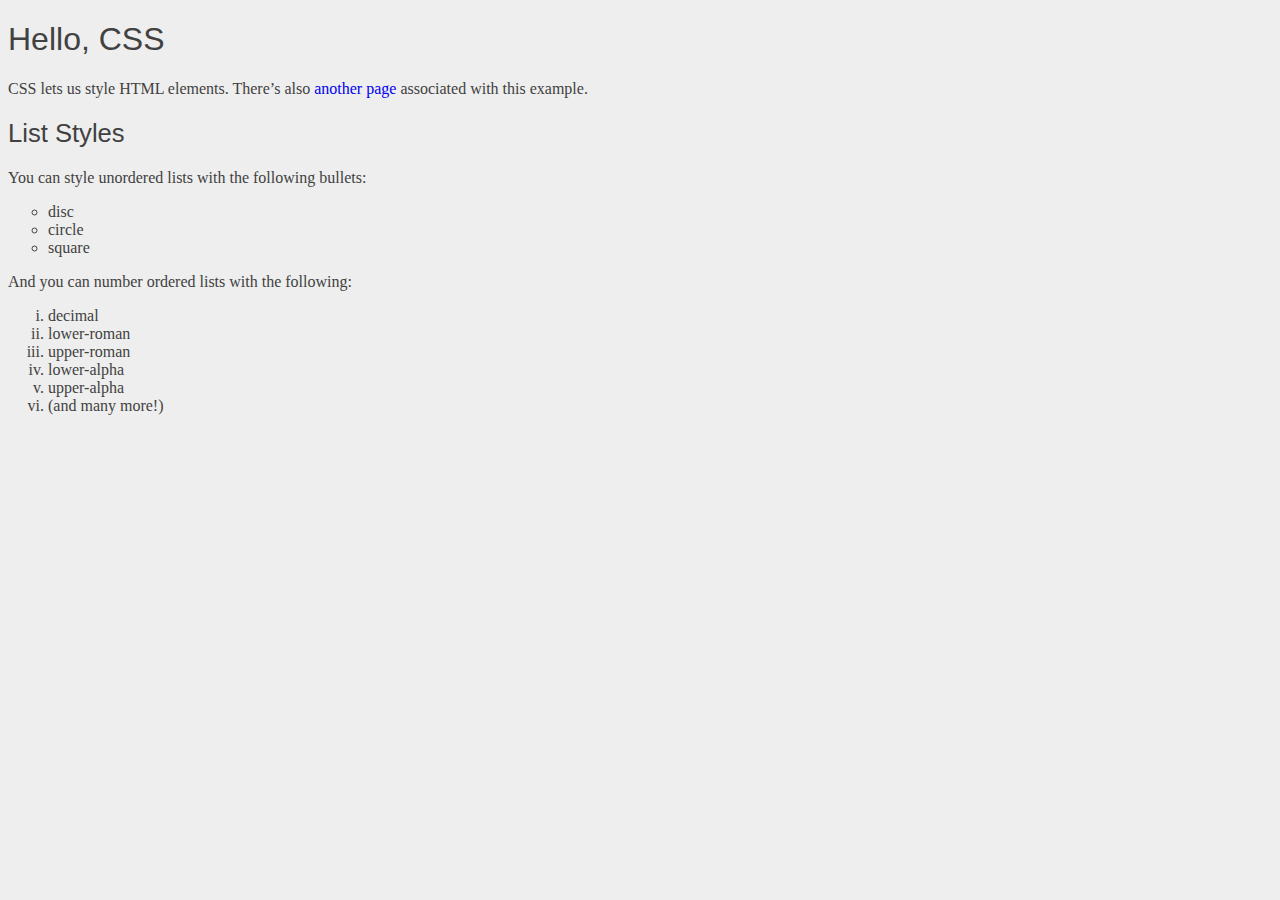
<file: index.html>
<!DOCTYPE html>
<html lang='en'>
  <head>
    <meta charset='UTF-8'/>
    <title>Hello, CSS</title>
    <link rel='stylesheet' href='/styles/style.css'>
  </head>
  <body>
    <h1>Hello, CSS</h1>

    <p>CSS lets us style HTML elements. There’s also
       <a href='dummy.html'>another page</a> associated with this example.</p>

    <h2>List Styles</h2>

    <p>You can style unordered lists with the following bullets:</p>

    <ul>
      <li>disc</li>
      <li>circle</li>
      <li>square</li>
    </ul>

    <p>And you can number ordered lists with the following:</p>

    <ol>
      <li>decimal</li>
      <li>lower-roman</li>
      <li>upper-roman</li>
      <li>lower-alpha</li>
      <li>upper-alpha</li>
      <li>(and many more!)</li>
    </ol>
  </body>
</html>
</file>
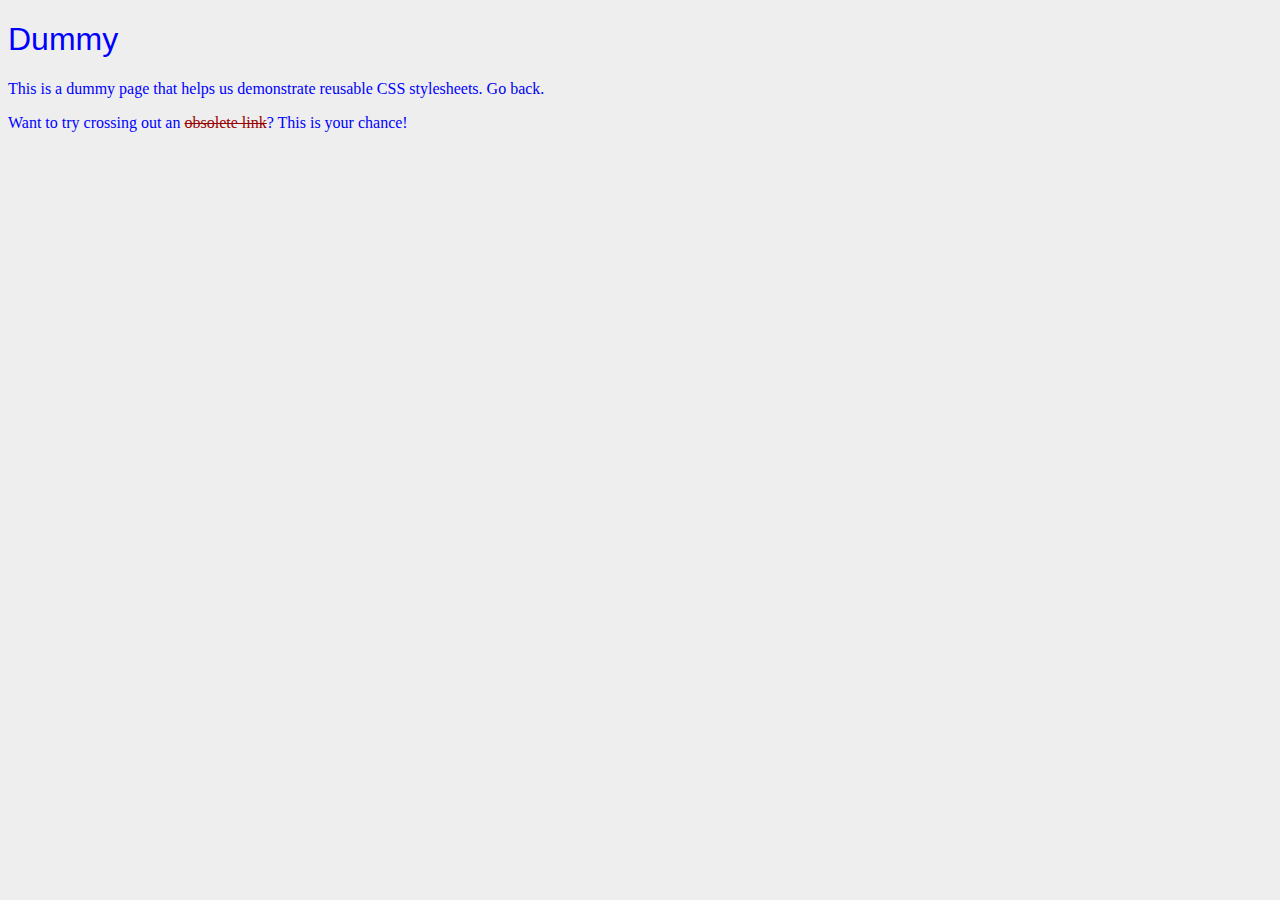
<file: dummy.html>
<!DOCTYPE html>
<html lang='en'>
  <head>
    <meta charset='UTF-8'/>
    <title>Dummy</title>
    <link rel='stylesheet' href='styles/style.css'/>
    <style>
        body {
            color: #0000FF; 
        }
    </style>
  </head>
  <body>
    <h1>Dummy</h1>

    <p>This is a dummy page that helps us demonstrate reusable CSS
       stylesheets. <a href='hello-css.html'>Go back</a>.</p>

    <p>Want to try crossing out an <a href='nowhere.html' style='color: #990000; text-decoration: line-through;'>
        obsolete link</a>? 
        This is your chance!</p>
  </body>
</html>
</file>
<file: styles/style.css>
body {
    color: #414141;
    background-color: #EEEEEE;
  }

  h1 {
    font-size: 2em;
  }

  h2 {
    font-size: 1.6em;
  }

  h1, h2, h3, h4, h5, h6 {
    font-family: "Helvetica", "Arial", sans-serif;
    font-weight: normal;
  }

  ul {
    list-style-type: circle;
  }

  ol {
    list-style-type: lower-roman;
  }

  a {
    text-decoration: none;
  }

  p {
    text-align: left;
  }

  em {
    font-weight: bold;
    font-style: normal;
  }
  
  strong {
    font-weight: normal;
    font-style: italic;
  }
</file>
